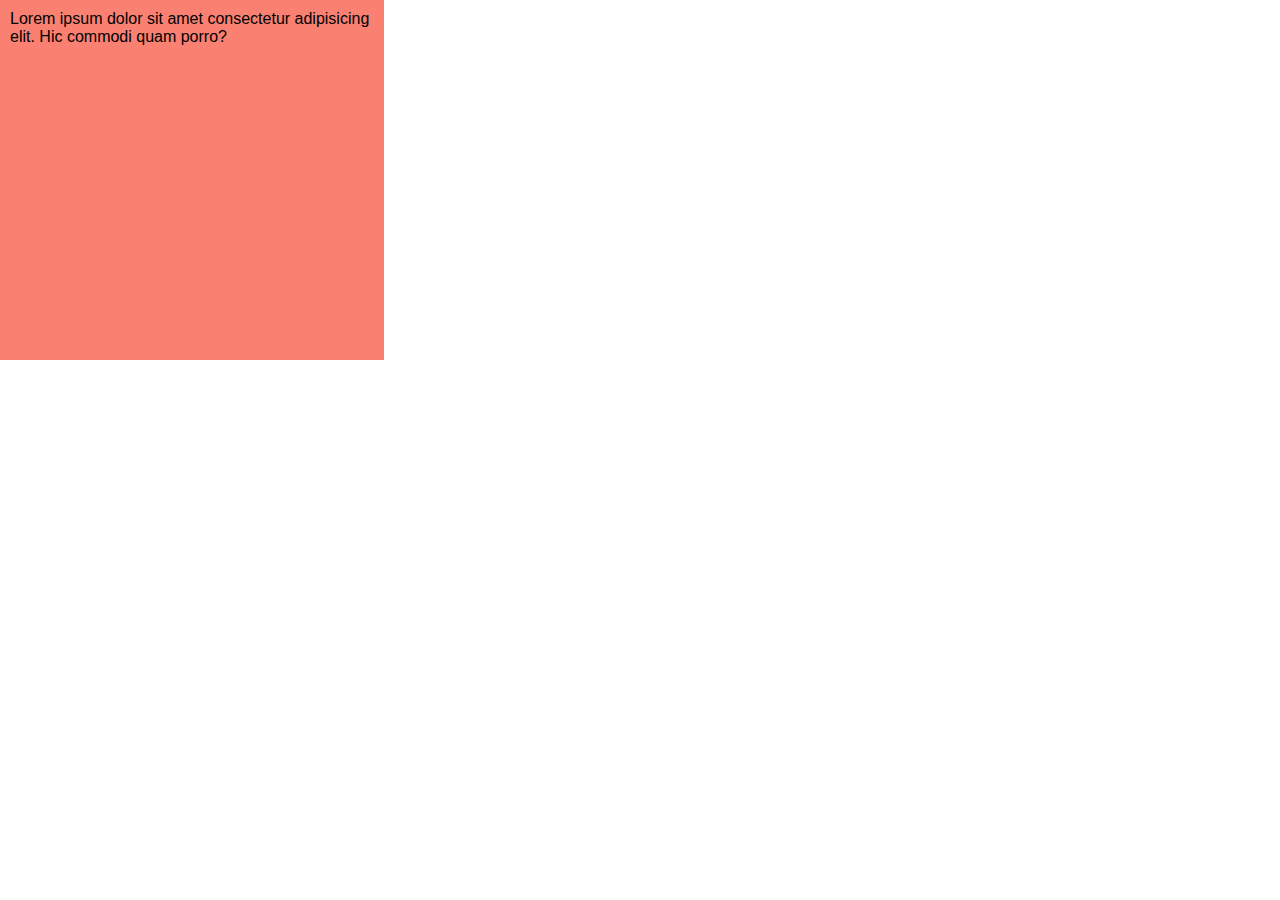
<file: week-1/index.html>
<html>

<head>
    <title>CSS</title>
    <link rel="stylesheet" href="style.css">
</head>

<body>
    <div id="box">
        Lorem ipsum dolor sit amet consectetur adipisicing elit. Hic commodi quam porro?
    </div>
</body>

</html>
</file>
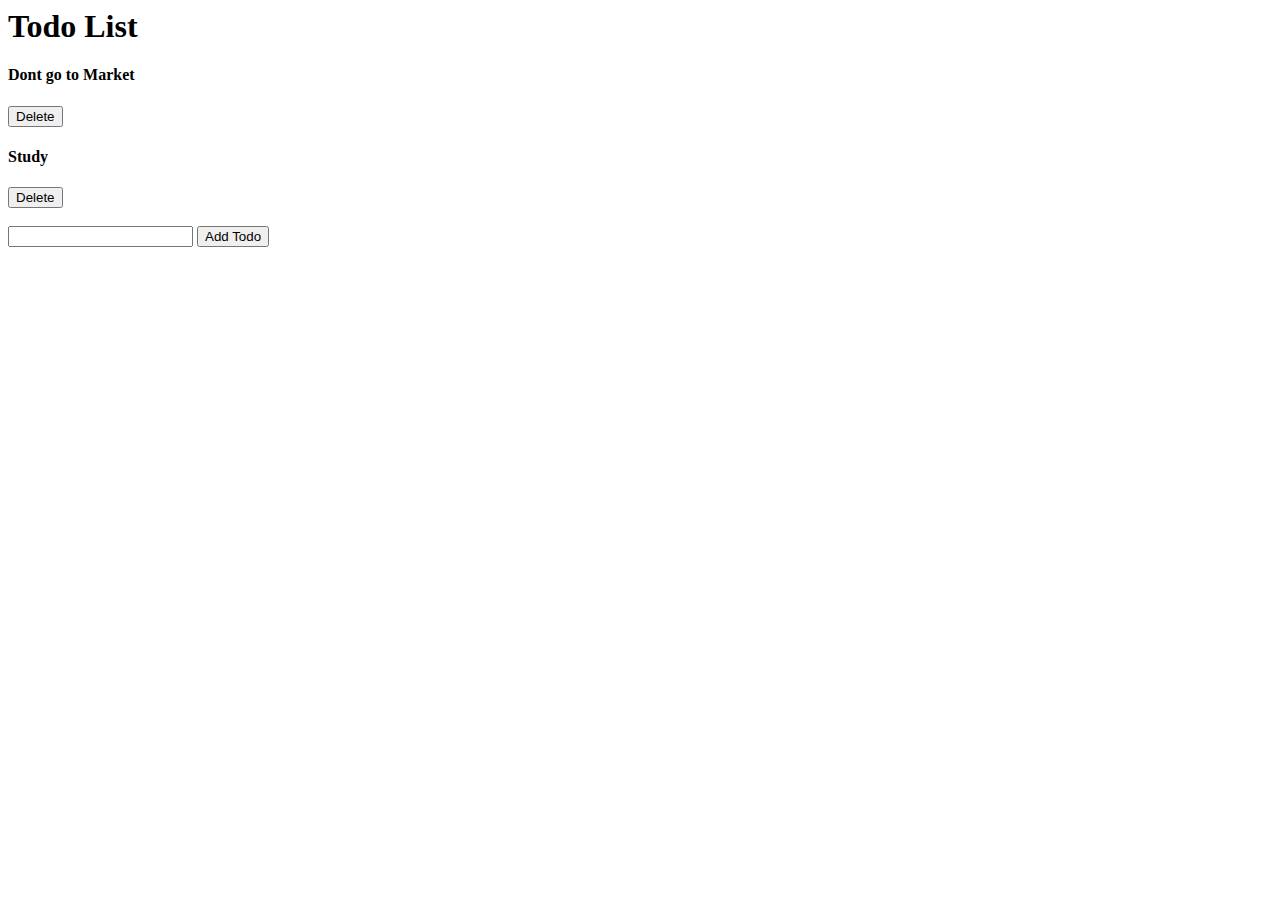
<file: week-3-DOM/index.html>
<html>

<head>
    <title>TodoApp</title>
</head>

<body>
    <h1>Todo List</h1>
    <div id="todos">
        <div id="todo-1">
            <h4>Go to Market</h4>
            <button onclick="deleteTodo(1)">Delete</button>
        </div>
        <div id="todo-2">
            <h4>Study</h4>
            <button onclick="deleteTodo(2)">Delete</button><br><br>
        </div>
        <div>
            <input id="input" type="text"></input>
            <button onclick="addTodos()">Add Todo</button>
        </div>
    </div>
</body>
<script>
    // fetching title using querySelectpor 
    const title = document.querySelector("h1");
    console.log(title.innerHTML);
    // fetching first todo using querySelector
    const firstTodo = document.getElementById("todo-1");
    console.log(firstTodo.innerHTML);
    // fetching second todo using querySelector
    const secondTodo = document.querySelectorAll("h4")[1];
    console.log(secondTodo.innerHTML);
    // fetch and update first todo using querySelector
    const upateFirstTodo = document.querySelectorAll("h4")[0];
    upateFirstTodo.innerHTML = "Dont go to Market"
    // Adding a delete button right next to the todo that deletes that todo
    function deleteTodo(index) {
        const element = document.getElementById("todo-" + index);
        element.parentNode.removeChild(element);
    }
    // writing a function to add todos
    function addTodos() {
        const inputElement = document.getElementById("input");
        const textnode = document.createElement("div");
        textnode.innerHTML = inputElement.value;
        const parenElement = document.getElementById("todos");
        parenElement.appendChild(textnode);
    }
</script>

</html>
</file>
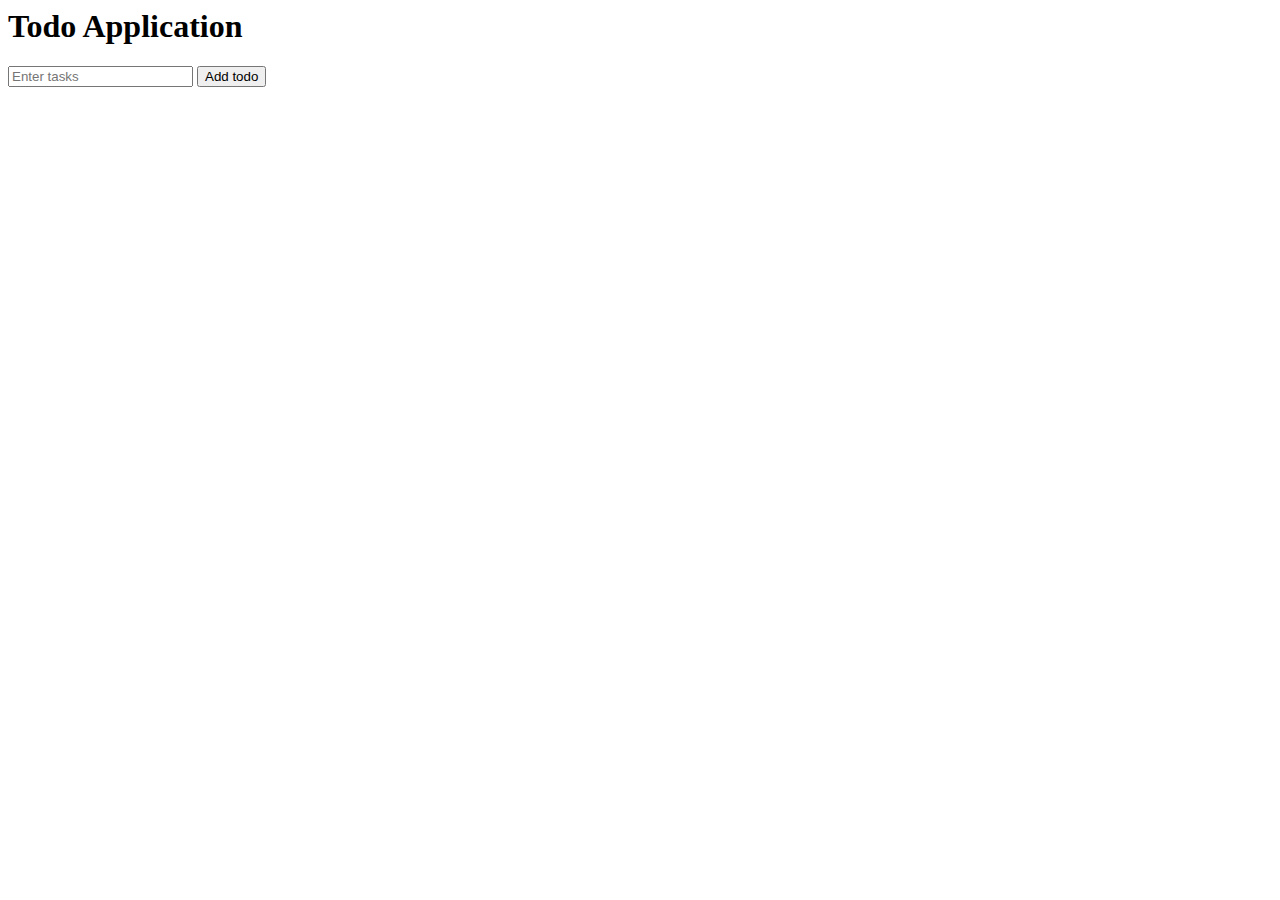
<file: week-3-DOM/3.2-AdvanceDom/index.html>
<html>

<head>
    <title>Todo Application</title>
</head>

<body>
    <h1>Todo Application</h1>
    <input type="text" placeholder="Enter tasks">
    <button onclick="addTodo()">Add todo</button>

    <script>
        let counter = 1;

        function deleteTodo(index) {
            const deleteElement = document.getElementById(index);
            deleteElement.parentNode.removeChild(deleteElement);
        }

        function addTodo() {
            const input = document.querySelector("input");
            const value = input.value;
            if (value.trim() === "") {
                alert("Tasks cannot be empty");
                return;
            }
            const element = document.createElement("div");
            element.setAttribute("id", counter)
            element.innerHTML = "<div>" + value + "</div><button onclick= 'deleteTodo(" + counter + ")'>delete</button>"
            document.querySelector("body").appendChild(element);
            input.value = " ";
        }
    </script>
</body>

</html>
</file>
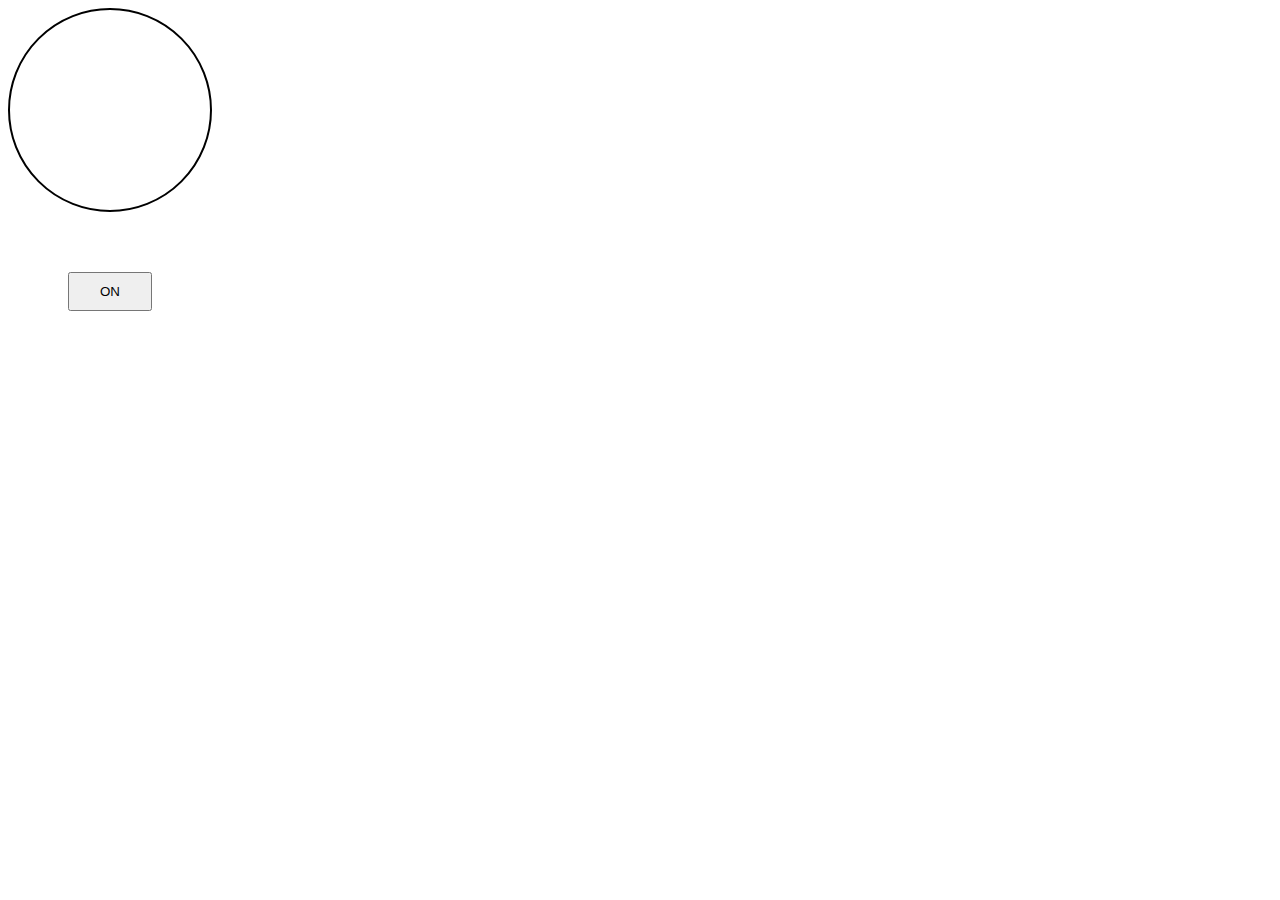
<file: week-3-DOM/bulb.html>
<html>

<head>
    <title>Bulb</title>
    <link rel="stylesheet" href="style.css">
</head>

<body>
    <div id="bulb">

    </div>
    <button id="switch">ON</button>
    <script>
        var bulb = document.querySelector("#bulb");
        var button = document.querySelector("#switch");
        var isOn = 0; // state variabele
        //adding functionality to button to turn on and off the bulb
        button.addEventListener("click", function lightSwitch() {
            if (isOn == 0) {
                bulb.style.backgroundColor = "yellow";
                button.innerHTML = "OFF";
                isOn = 1;
            } else {
                bulb.style.backgroundColor = "white";
                button.innerHTML = "ON";
                isOn = 0;
            }
        })
    </script>
</body>

</html>
</file>
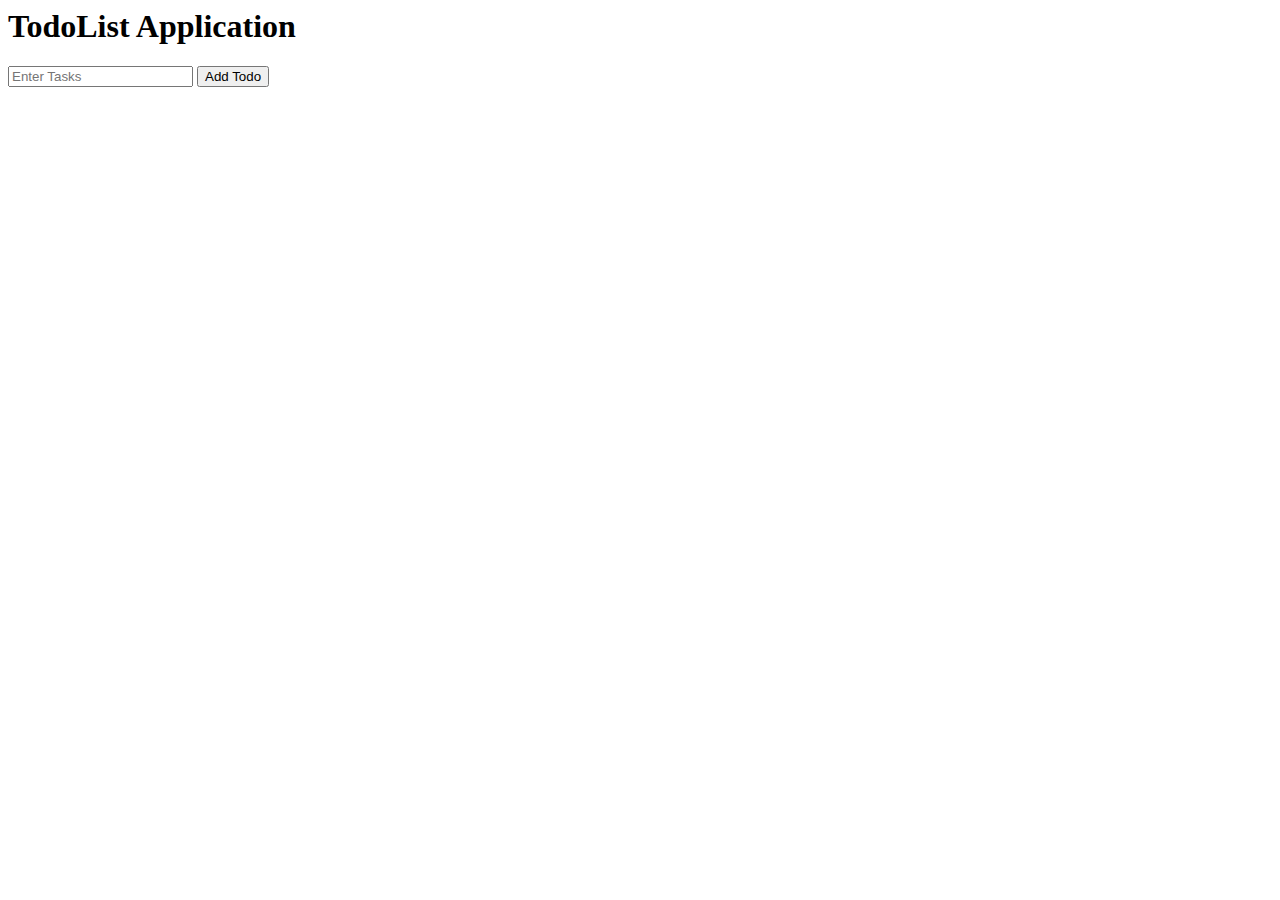
<file: week-3-DOM/index2.html>
<html>

<head>
    <title>
        Todo Application
    </title>
</head>

<body>
    <h1>TodoList Application</h1>
    <input type="text" placeholder="Enter Tasks">
    <button onclick="addtodo()">Add Todo</button>

    <script>
        let counter = 1;

        function deleteTodo(index) {
            const deleteElment = document.getElementById(index);
            deleteElment.parentNode.removeChild(deleteElment);
        }

        function addtodo() {
            const input = document.querySelector("input");
            const value = input.value;

            // empty todo alert
            if (value.trim() === "") {
                alert("Task cannot be empty");
                return;
            }

            const element = document.createElement("div");
            element.setAttribute("id", counter);
            element.innerHTML = "<div>" + value + "</div><button onclick='deleteTodo(" + counter + ")'>delete</button>"
            document.querySelector("body").appendChild(element);

            counter = counter + 1;
            input.value = " ";

        };
    </script>
</body>

</html>
</file>
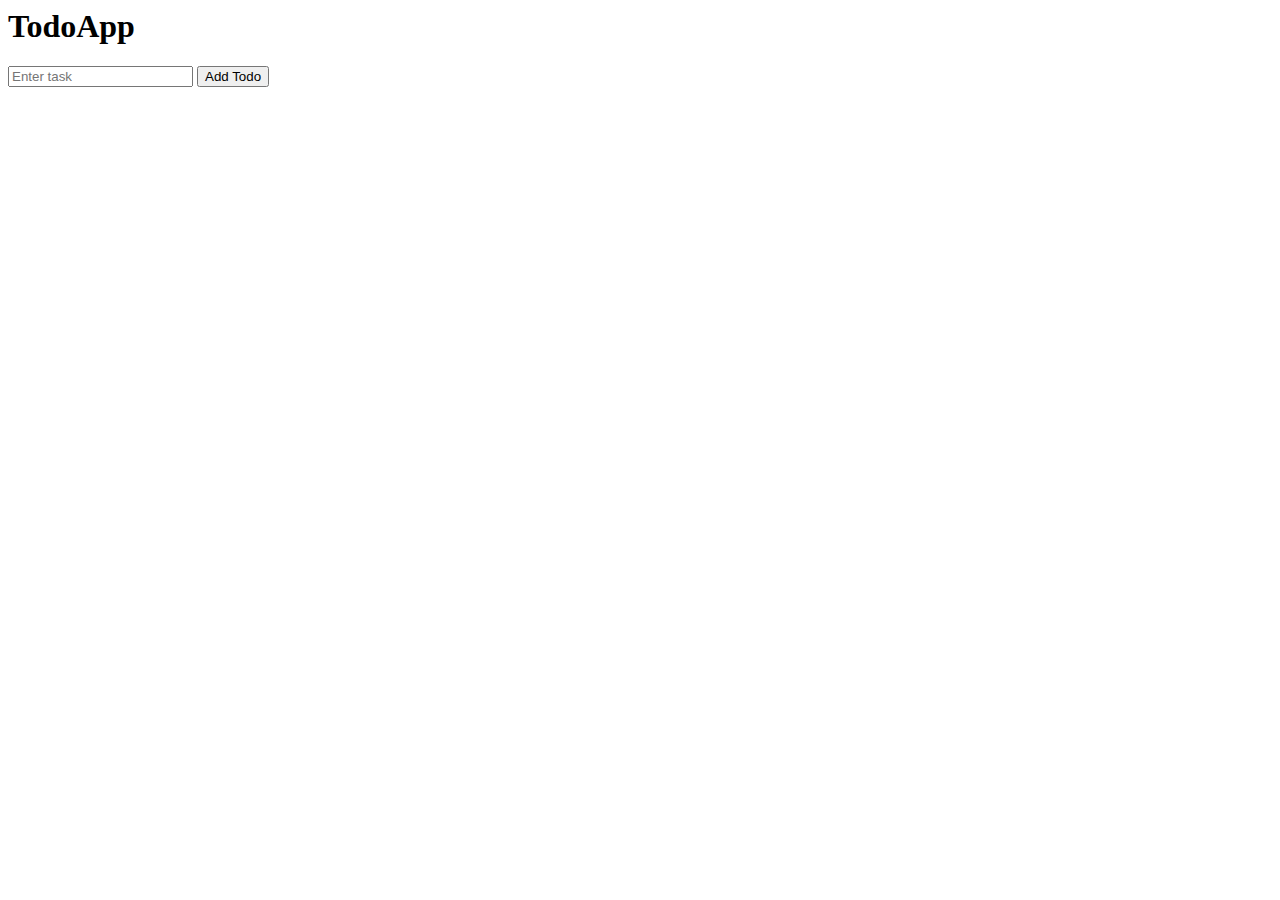
<file: week-3-DOM/index3.html>
<html>

<head>
    <title>TodoApp</title>
</head>

<body>
    <h1>TodoApp</h1>

    <input type="text" placeholder="Enter task">
    <button onclick="addTodo()">Add Todo</button>

    <script>
        let counter = 1;

        function deleteTodo(index) {
            const deleteElement = document.getElementById(index);
            deleteElement.parentNode.removeChild(deleteElement);
        }

        function addTodo() {
            const input = document.querySelector("input");
            const value = input.value;
            if (value.trim() === "") {
                alert("Tasks cannot be empty");
                return
            }
            const element = document.createElement("div");
            element.setAttribute("id", counter)
            element.innerHTML = "<div>" + value + "</div><button onclick='deleteTodo(" + counter + ")''>delete</button>"
            document.querySelector("body").appendChild(element);
            input.value = "";
        }



    </script>
</body>
</file>
<file: week-1/style.css>
* {
  margin: 0;
  padding: 0;
  box-sizing: border-box;
  font-family: "Gill Sans", "Gill Sans MT", Calibri, "Trebuchet MS", sans-serif;
}

html,
body {
  width: 100%;
  height: 100%;
  display: flex;
  /* justify-content: center;
  align-items: center; */
}
#box {
  display: flex;
  /* justify-content: center; */
  /* align-items: center; */
  height: 40%;
  width: 30%;
  padding: 10px;
  background-color: salmon;
  font-weight: 500;
}
</file>
<file: week-3-DOM/style.css>
#bulb {
  height: 200px;
  width: 200px;
  border-radius: 50%;
  border: 2px solid black;
  background-color: white;
}
#switch {
  padding: 10px 30px;
  margin: 60px;
}
</file>
